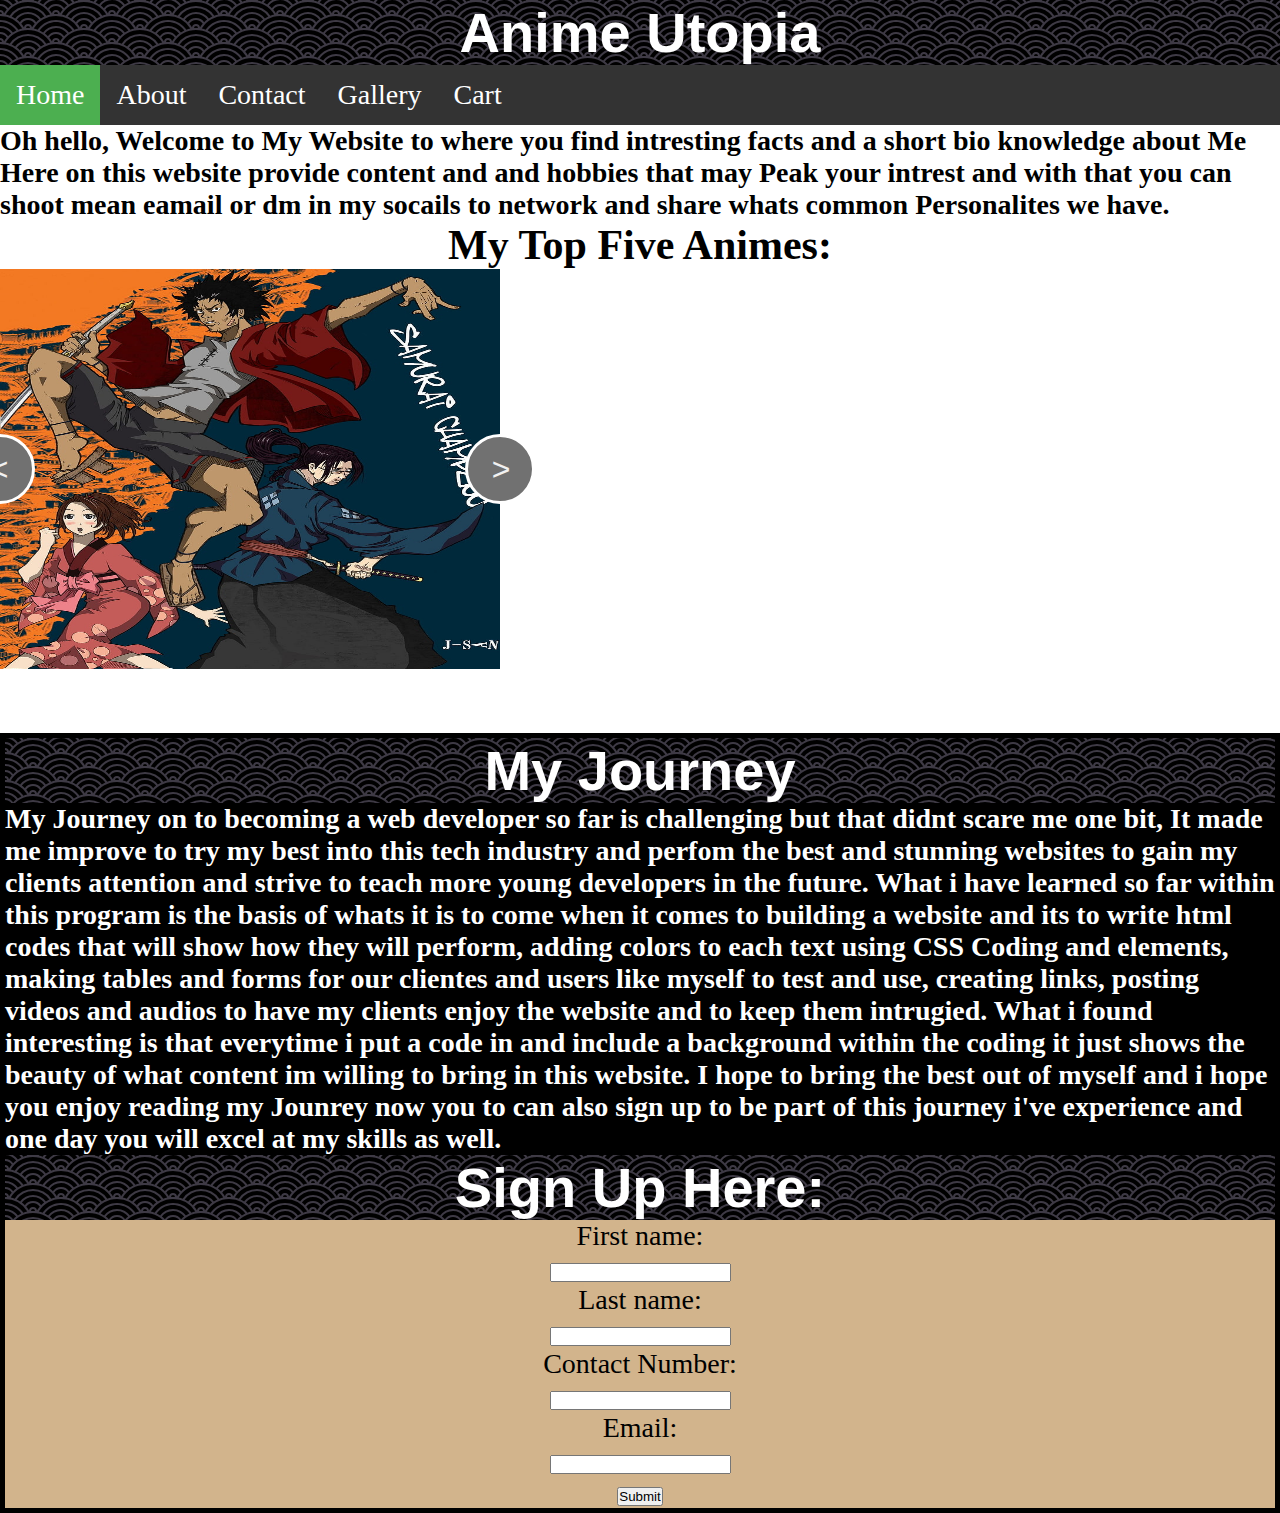
<file: index.html>
<!DOCTYPE html>
<html lang="en">
<head>
<link rel="stylesheet" href="index.Css"></head>
<title>My Personal Webpage
</title>
  <div class="header">
  <h1>Anime Utopia</h1>
</div>

<ul>
  <li><a class="active" href="#home">Home</a></li>
  <li><a href="aboutme.html">About</a></li>
  <li><a href="contactme.html">Contact</a>
    <li><a href="gallery.html">Gallery</a>
      <li><a href="cart.html">Cart</a>
  </li>
</ul>
</head>
  </center>
  <h4>Oh hello, Welcome to My Website to where you find intresting facts and a short bio knowledge about Me</h4>
  <h4>Here on this website provide content and and hobbies that may Peak your intrest and with that you can shoot mean eamail or dm in my socails to network and share whats common Personalites we have. </h4>
  <footer
</div>
</h3>
</font>
</head>
<body>
	<h2>My Top Five Animes:</h2>
	<div id="slider">
        <img class="img" src="Samurai.jpg" >
        <img class="img" src="Jujitsu.webp" >
        <img class="img" src="Kings.png" >
        <img class="img" src="Cautious.jpg" >
        <img class="img" src="Assassination.jpg" >
    <button id="prev">&lt;</button>
      <button id="next">&gt;</button>
    </div>  
    </h3><br><br>
    </font>
    <div style="background-color:Black;color:White;padding:5px;">
  <center>
  <h1>  My Journey </h1>
  </center>

  <h4>My Journey on to becoming a web developer so far is challenging but that didnt scare me one bit, It made me improve to try my best into this tech industry and perfom the best and stunning websites to gain my clients attention and strive to teach more young developers in the future. What i have learned so far within this program is the basis of whats it is to come when it comes to building a website and its to write html codes that will show how they will perform, adding colors to each text using CSS Coding and elements, making tables and forms for our clientes and users like myself to test and use, creating links, posting videos and audios to have my clients enjoy the website and to keep them intrugied. What i found interesting is that everytime i put a code in and include a background within the coding it just shows the beauty of what content im willing to bring in this website. I hope to bring the best out of myself and i hope you enjoy reading my Jounrey now you to can also sign up to be part of this journey i've experience and one day you will excel at my skills as well.</h4>
  <div style="background-color:Tan;color:black;padding:0px;">
  <center>
  <h1 class="h1btm"> Sign Up Here:</h1>
  </center>
  <center>
    <form action="/action_page.php">
  <label for="fname">First name:</label><br>
  <input type="text" id="fname" name="fname" value=""><br>
  <label for="lname">Last name:</label><br>
  <input type="text" id="lname" name="lname" value=""><br>
  <label for="cname"> Contact Number:</label><br>
  <input type="text" id="cname" name="cname" value=""><br>
  <label for="Email"> Email:</label><br>
  <input type="text" id="Email" name="Email" value=""<br><br>
  <input type="submit" value="Submit">
</form> 

  </center>
     <script src="Index.js"></script>
</body> 
</body>
</html>
</file>
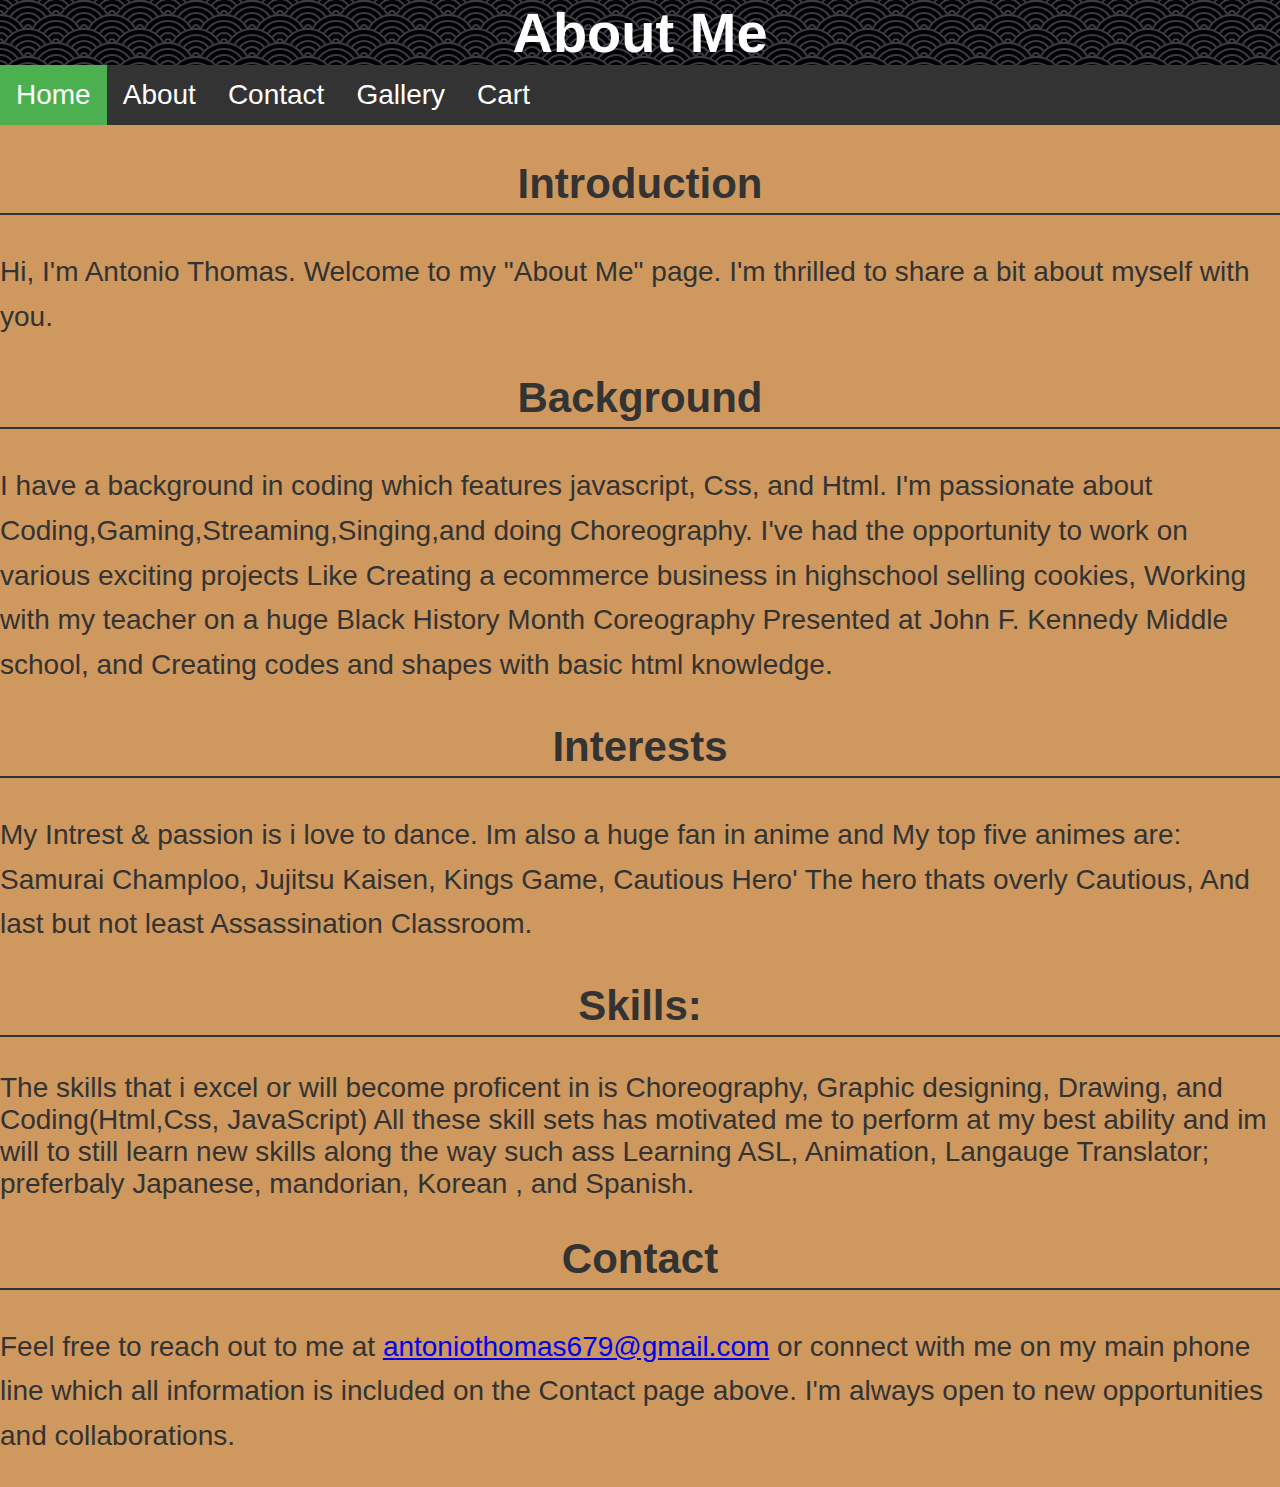
<file: aboutme.html>
<!DOCTYPE html>
<html>
<body>
<head>
  <link rel="stylesheet" href="aboutme.css" type="text/css"></head>
<div class="header">
  <h1>About Me</h1>
</div>

<ul>
  <li><a class="active" href="index.html">Home</a></li>
  <li><a href="aboutme.html">About</a></li>
  <li><a href="contactme.html">Contact</a>
    <li><a href="gallery.html">Gallery</a>
      <li><a href="cart.html">Cart</a>
  </li>
</ul>
<body>


    <div class="container">
        <div class="info">
            <h2>Introduction</h2>
            <p>Hi, I'm Antonio Thomas. Welcome to my "About Me" page. I'm thrilled to share a bit about myself with you.</p>
        </div>

        <div class="info">
            <h2>Background</h2>
            <p>I have a background in coding which features javascript, Css, and Html. I'm passionate about Coding,Gaming,Streaming,Singing,and doing Choreography. I've had the opportunity to work on various exciting projects Like Creating a ecommerce business in highschool selling cookies, Working with my teacher on a huge Black History Month Coreography Presented at John F. Kennedy Middle school, and Creating codes and shapes with basic html knowledge.</p>
        </div>

        <div class="info">
            <h2>Interests</h2>
            <p></span> My Intrest & passion is i love to dance. Im also a huge fan in anime and My top five animes are: Samurai Champloo, Jujitsu Kaisen, Kings Game, Cautious Hero' The hero thats overly Cautious, And last but not least Assassination Classroom. 
</h3>
</font>
</head>
<body>
    <h2>Skills:
    </h2>
  The skills that i excel or will become proficent in is Choreography, Graphic designing, Drawing, and Coding(Html,Css, JavaScript) All these skill sets has motivated me to perform at my best ability and im will to still learn new skills along the way such ass Learning ASL, Animation, Langauge Translator; preferbaly  Japanese, mandorian, Korean , and Spanish.</p>
        </div>

        <div class="info">
            <h2>Contact</h2>
          <p>Feel free to reach out to me at <a href="https://g.co/kgs/oUxSzM">antoniothomas679@gmail.com</a> or connect with me on my main phone line which all information is included on the Contact page above. I'm always open to new opportunities and collaborations.</p>
        </div>



</body>
</html>
</file>
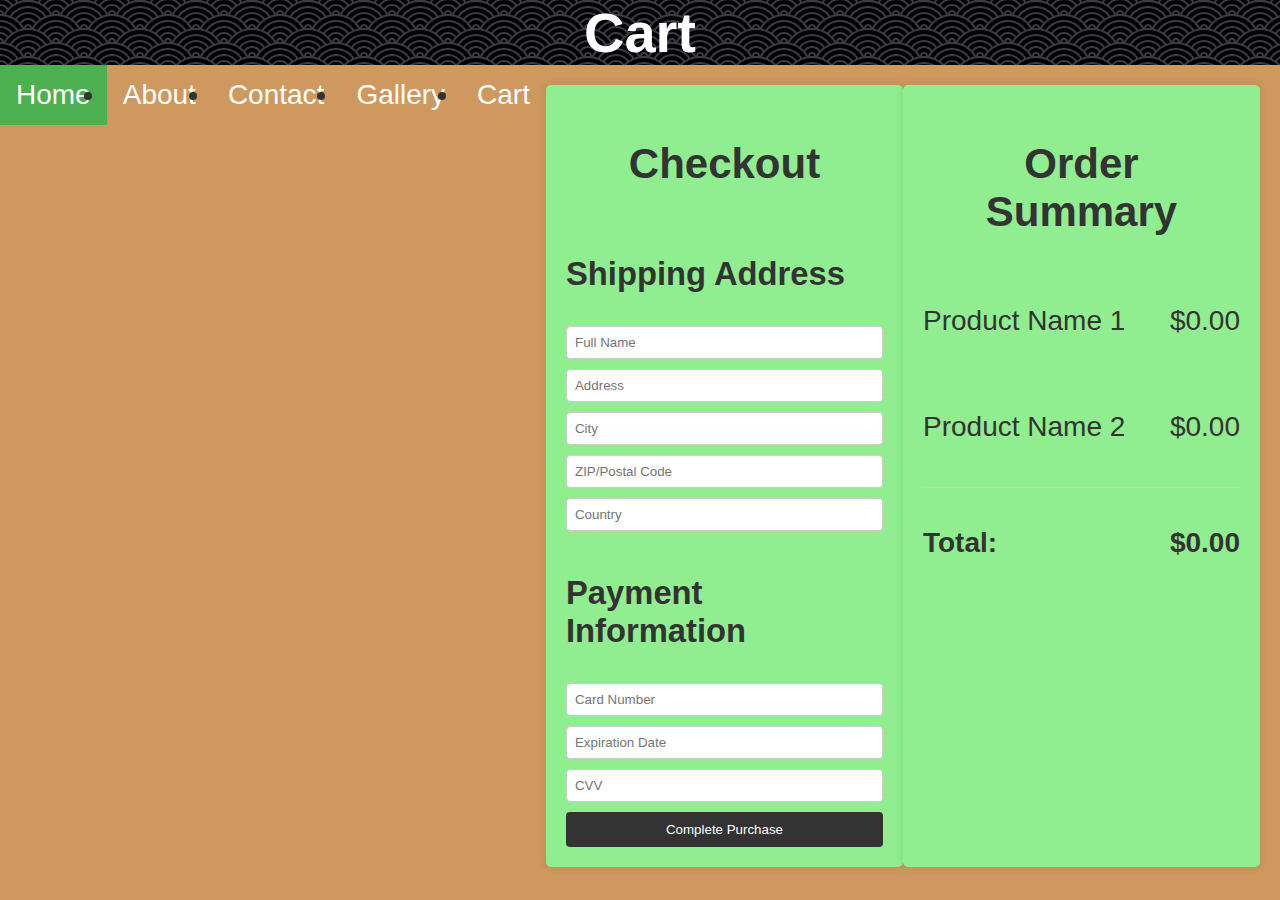
<file: cart.html>
<!DOCTYPE html>
<html lang="en">
<head>
    <meta charset="UTF-8">
    <title>Checkout</title>
    <link rel="stylesheet" href="cart.css">
</head>
<body>
  <div class="header">
  <h1>Cart</h1>
</div>

<li><a class="active" href="index.html">Home</a></li>
  <li><a href="aboutme.html">About</a></li>
  <li><a href="contactme.html">Contact</a>
    <li><a href="gallery.html">Gallery</a>
      <li><a href="cart.html">Cart</a>
  </li>
</ul>

<div class="checkout-container">
    <div class="checkout-form">
        <h2>Checkout</h2>
        
        <form>
            <h3>Shipping Address</h3>
            <input type="text" placeholder="Full Name" required>
            <input type="text" placeholder="Address" required>
            <input type="text" placeholder="City" required>
            <input type="text" placeholder="ZIP/Postal Code" required>
            <input type="text" placeholder="Country" required>
            
            <h3>Payment Information</h3>
            <input type="text" placeholder="Card Number" required>
            <input type="text" placeholder="Expiration Date" required>
            <input type="text" placeholder="CVV" required>
            
            <button type="submit">Complete Purchase</button>
        </form>
    </div>
    
    <div class="order-summary">
        <h2>Order Summary</h2>
        <div class="summary-item">
            <p>Product Name 1</p>
            <p>$0.00</p>
        </div>
        <div class="summary-item">
            <p>Product Name 2</p>
            <p>$0.00</p>
        </div>
        <div class="summary-total">
            <p>Total:</p>
            <p>$0.00</p>
        </div>
    </div>
</div>

</body>
</html>
</file>
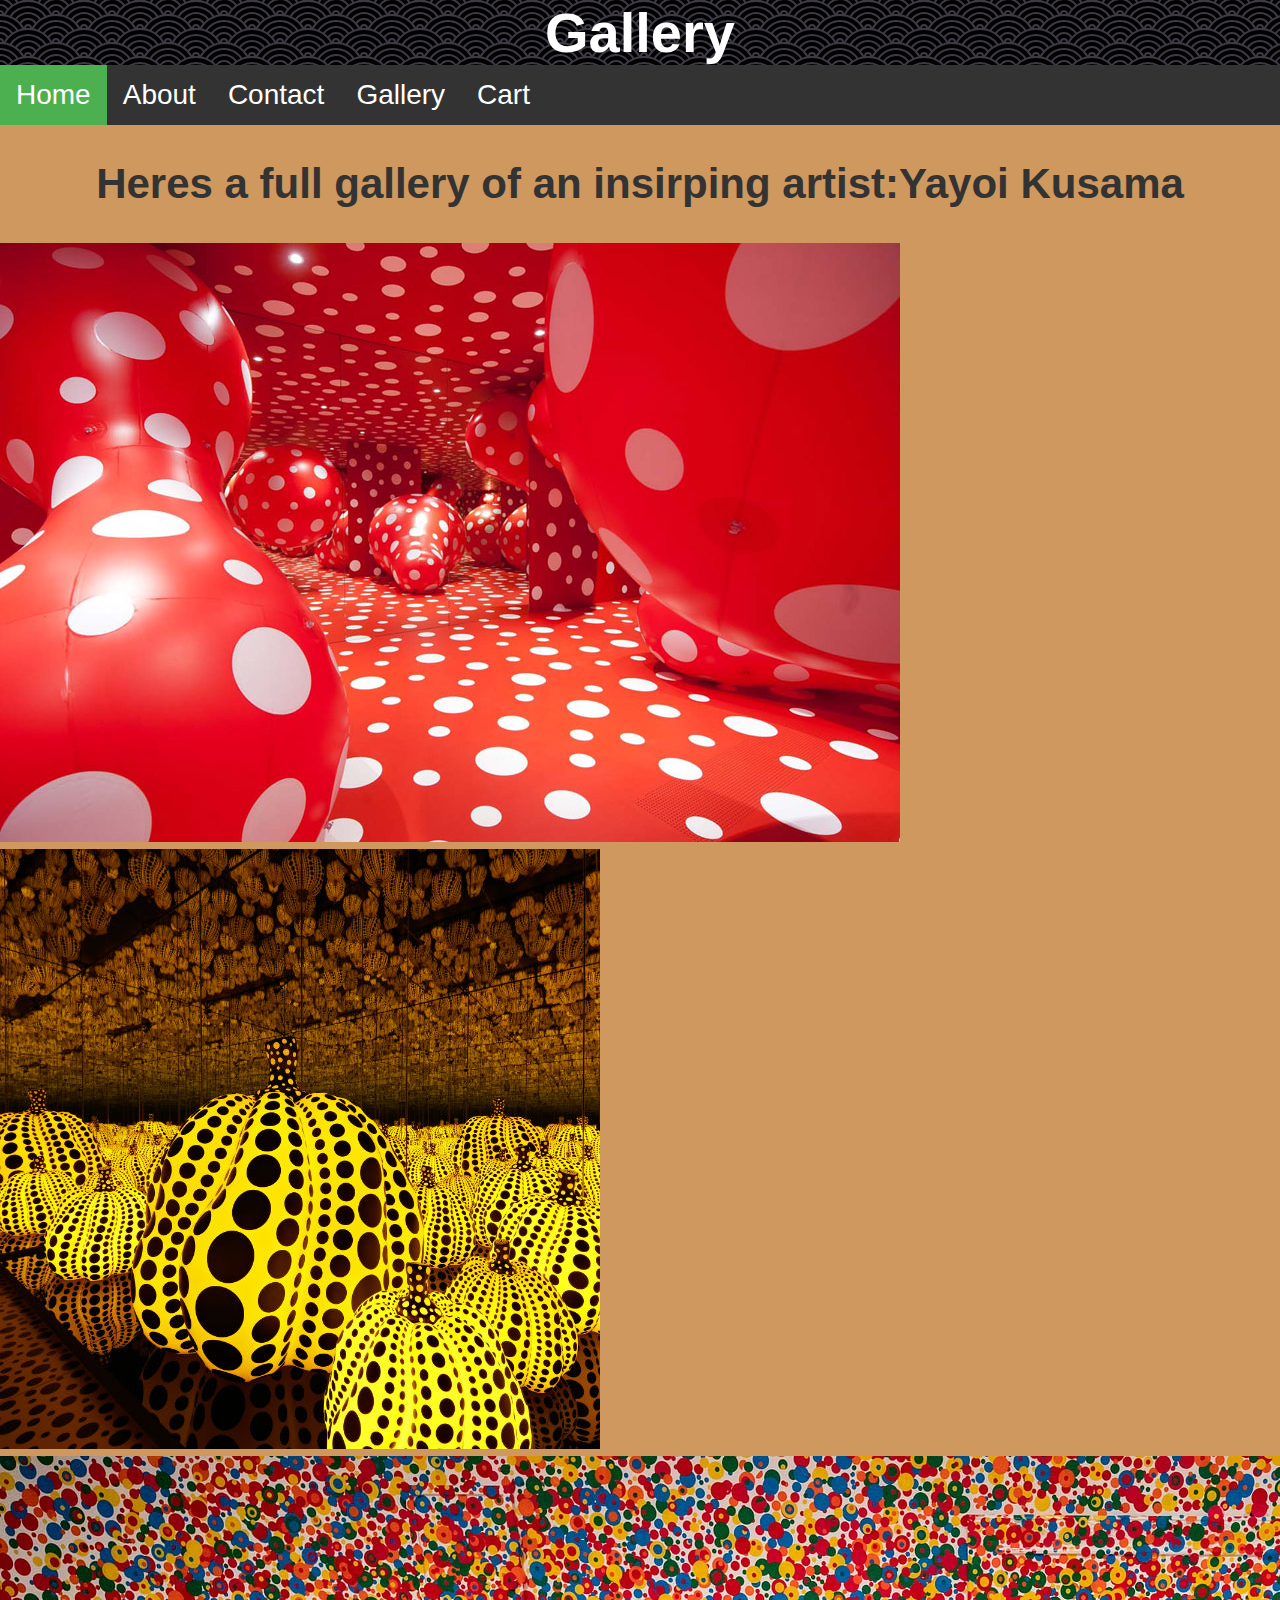
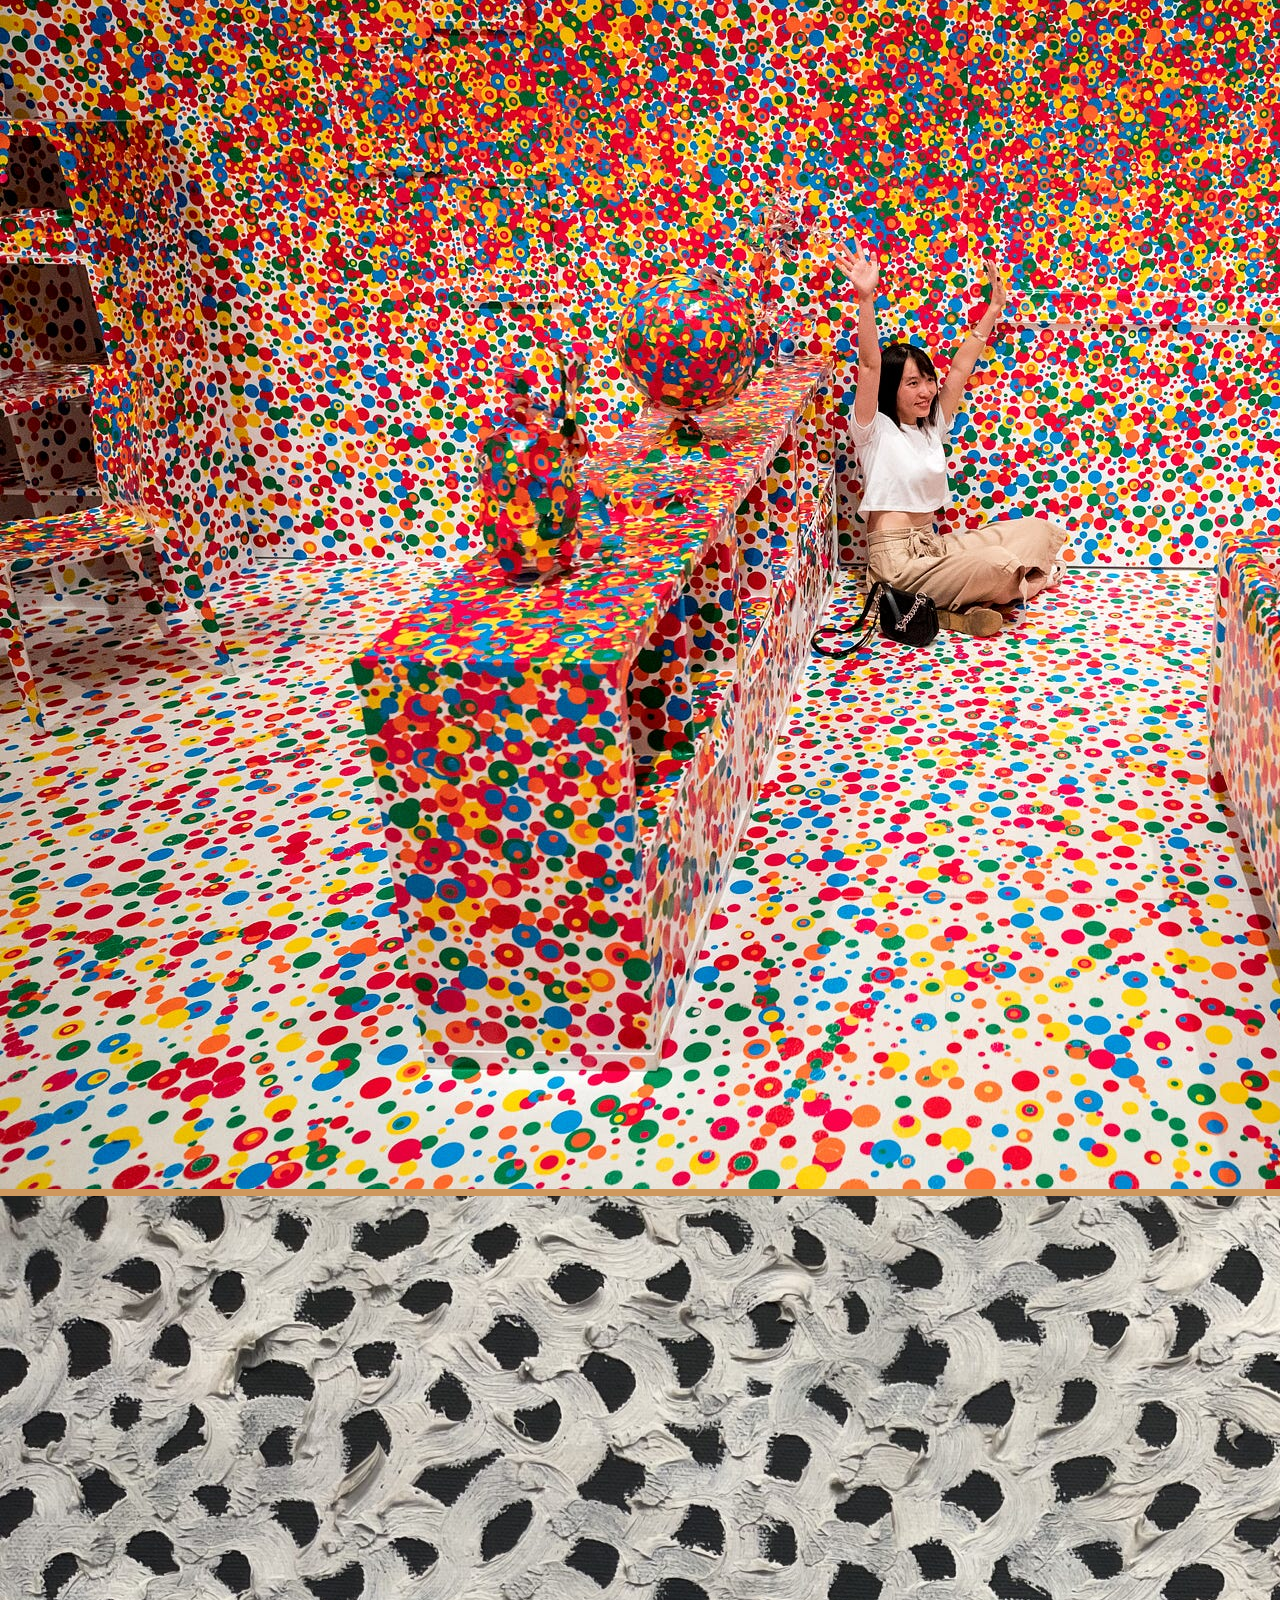
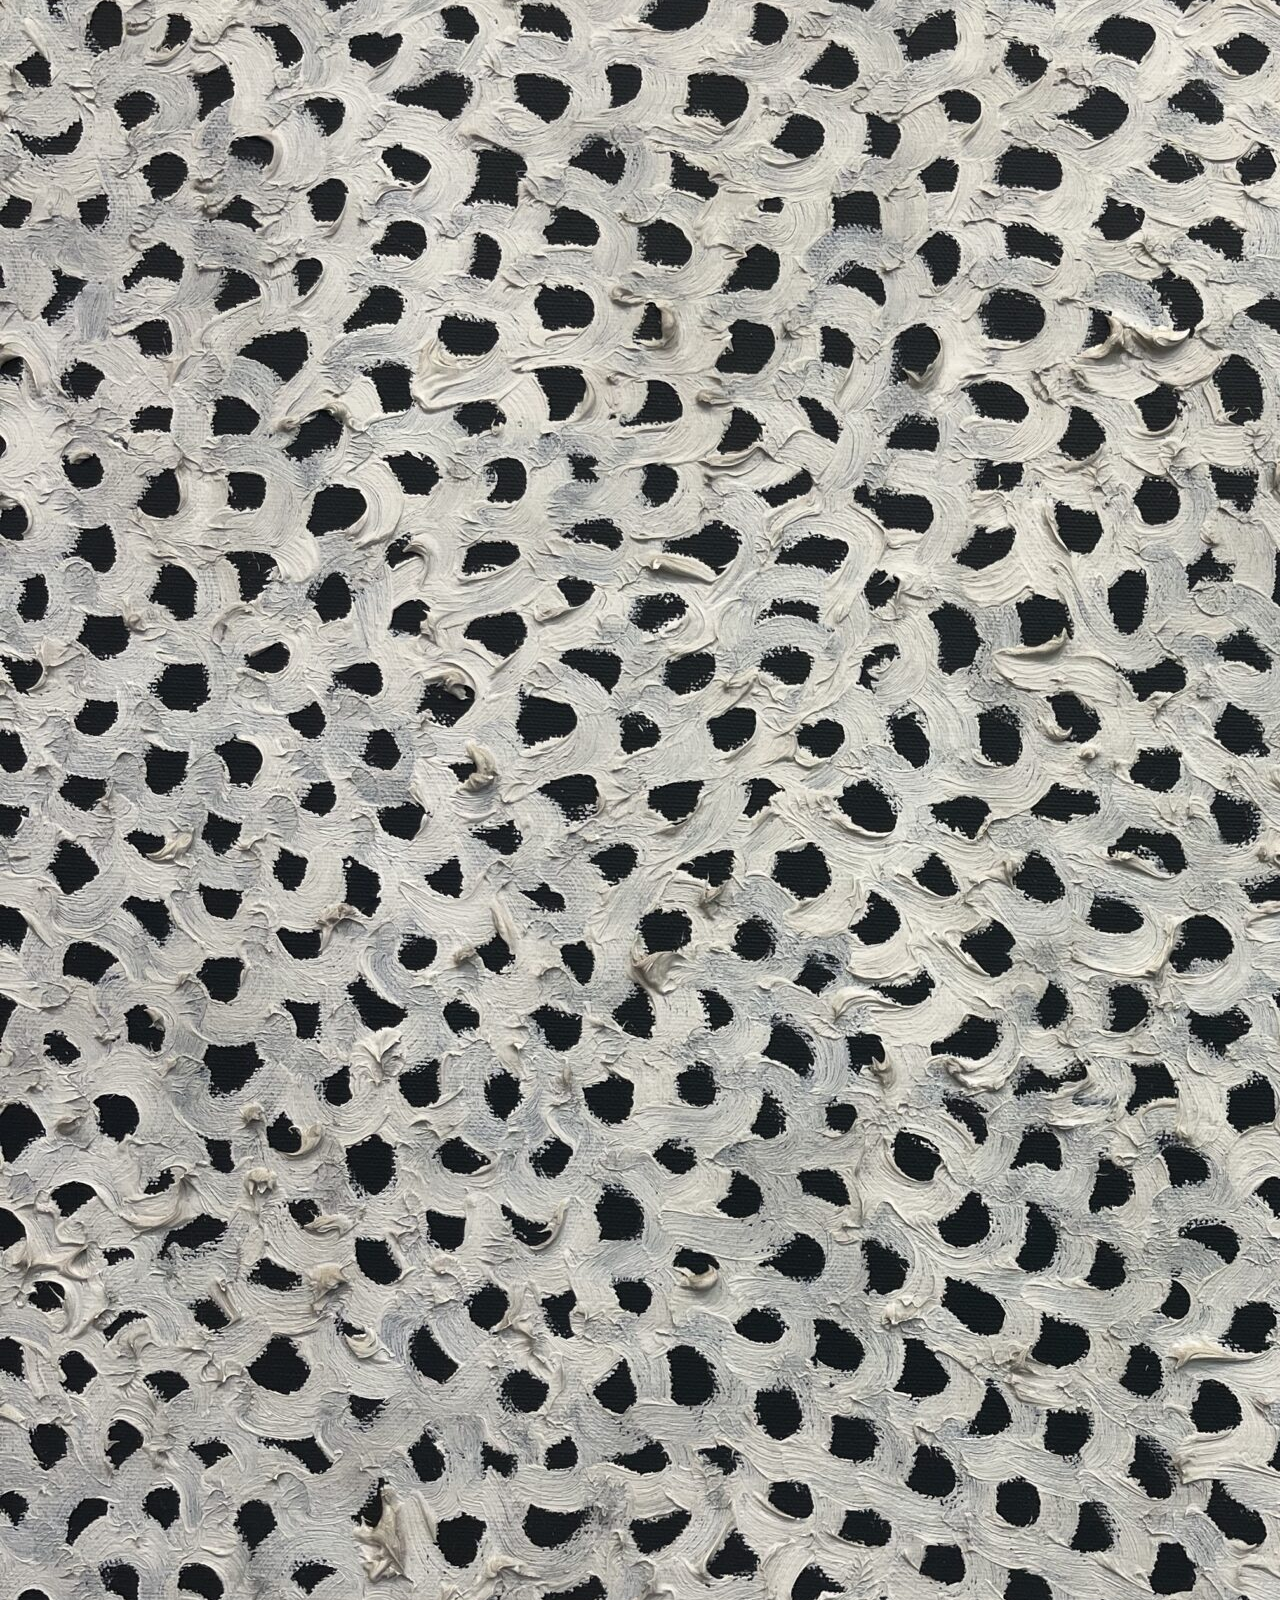
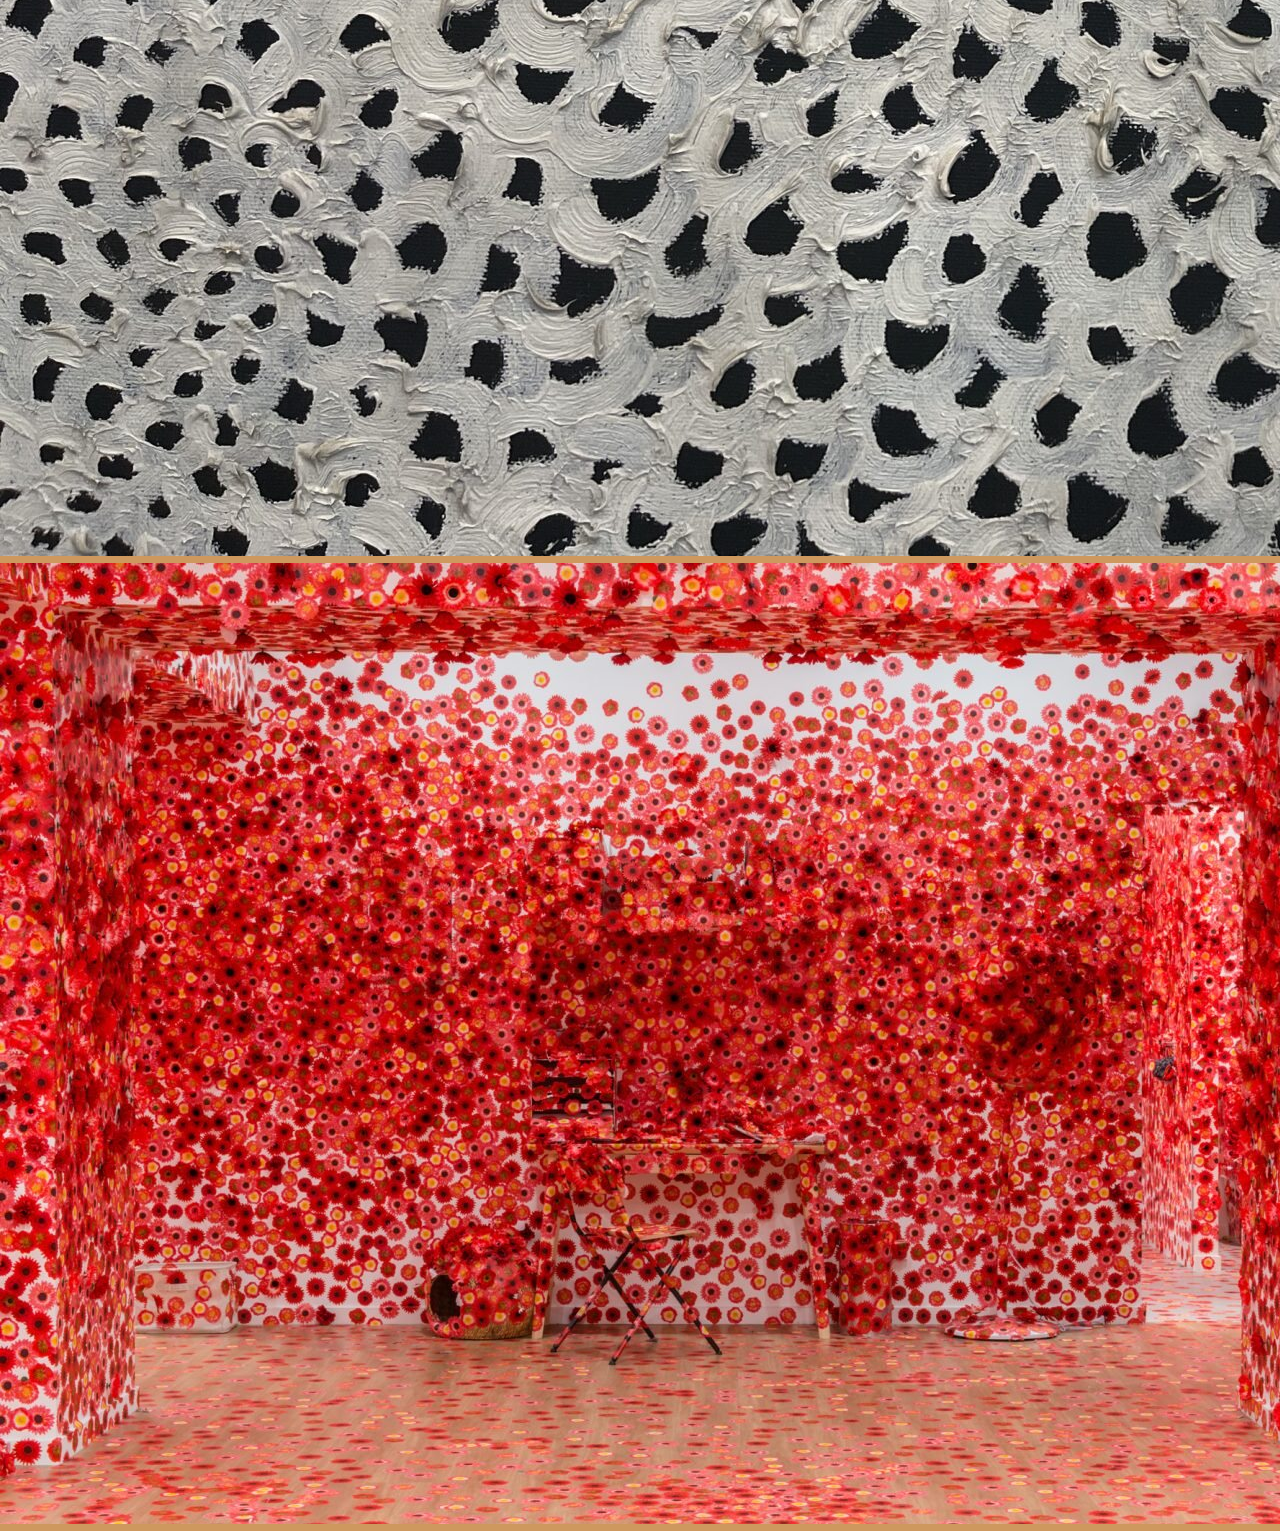
<file: gallery.html>
<!DOCTYPE html>
<html lang="en">
<head>
    <meta charset="UTF-8">
    <meta name="viewport" content="width=device-width, initial-scale=1.0">
    <title>Yayoi Kusama Gallery</title>
    <link rel="stylesheet" href="aboutme.css" type="text/css"></head>
</head>
<body>
 <div class="header">
  <h1>Gallery</h1>
</div>

<ul>
  <li><a class="active" href="index.html">Home</a></li>
  <li><a href="aboutme.html">About</a></li>
  <li><a href="contactme.html">Contact</a>
    <li><a href="gallery.html">Gallery</a>
      <li><a href="cart.html">Cart</a>
  </li>
</ul>
    <b><h2>Heres a full gallery of an insirping artist:Yayoi Kusama </h2></b>
</head>
    <div class="gallery">
        <img src="polka.jpg" alt="Polka Dot Artwork">
        <img src="Pumpkin.jpg" alt="Pumpkin Sculpture">
        <img src="Obliteration.jpg
" alt="Obliteration Room">
        <img src="Nets.jpg
" alt="Infinity Nets Painting">
        <img src="Obsession.jpg
" alt="Dots Obsession Installation">
    </div>
</body>
</html>
</file>
<file: index.Css>
h1{
  font-family: Verdana, Geneva, Tahoma, sans-serif, Haettenschweiler, 'Arial Narrow Bold', sans-serif;
}
h2{
  font-family: Georgia, 'Times New Roman', Times, serif;
}
@import url('https://fonts.googleapis.com/css2?family=Poppins:ital,wght@0,100;0,200;0,300;0,400;0,500;0,600;0,700;0,800;0,900;1,100;1,200;1,300;1,400;1,500;1,600;1,700;1,800;1,900&display=swap');


*, *::before, *::after {
  box-sizing: border-box;
  margin: 0;
  padding: 0;
}

      
        }

.container {
  display: grid;
  width: 100%;
  min-height: calc(100vh - 4.25rem);
  place-content: center;
  gap: 1rem;
  text-align: center;
}
#slider {
  position: relative;
  width: 500px;
  height: 400px;
}
#slider img {
  position: absolute;
  top: 0;
  left: 0;
  width: 100%;
  height: 100%;
  opacity: 0;
  transition: all 1s ease-in-out;
}
#slider img.active {
  opacity: 1;
}
button {
  position: absolute;
  top: 50%;
  transform: translateY(-50%);
  border: 3px solid #fff;
  border-radius: 50%;
  width: 70px;
  height: 70px;
  background-color: #717171;
  color: #f1f1f1;
  font-size: 32px;
  font-stretch: condensed;
  cursor: pointer;
  transition: all 200ms ease-in-out;
}
button:hover {
  background-color: steelblue;
}
button#prev {
  left: -35px;
  padding: 7px 17px 7px 15px;
}

button#next {
  right: -35px;
  padding: 7px 15px 7px 17px;
}




        h1{
            text-align: center;
           background-image:  url('data:image/svg+xml,%3Csvg xmlns="http://www.w3.org/2000/svg" viewBox="0 0 56 28" width="56" height="28"%3E%3Cpath fill="%239C92AC" fill-opacity="0.4" d="M56 26v2h-7.75c2.3-1.27 4.94-2 7.75-2zm-26 2a2 2 0 1 0-4 0h-4.09A25.98 25.98 0 0 0 0 16v-2c.67 0 1.34.02 2 .07V14a2 2 0 0 0-2-2v-2a4 4 0 0 1 3.98 3.6 28.09 28.09 0 0 1 2.8-3.86A8 8 0 0 0 0 6V4a9.99 9.99 0 0 1 8.17 4.23c.94-.95 1.96-1.83 3.03-2.63A13.98 13.98 0 0 0 0 0h7.75c2 1.1 3.73 2.63 5.1 4.45 1.12-.72 2.3-1.37 3.53-1.93A20.1 20.1 0 0 0 14.28 0h2.7c.45.56.88 1.14 1.29 1.74 1.3-.48 2.63-.87 4-1.15-.11-.2-.23-.4-.36-.59H26v.07a28.4 28.4 0 0 1 4 0V0h4.09l-.37.59c1.38.28 2.72.67 4.01 1.15.4-.6.84-1.18 1.3-1.74h2.69a20.1 20.1 0 0 0-2.1 2.52c1.23.56 2.41 1.2 3.54 1.93A16.08 16.08 0 0 1 48.25 0H56c-4.58 0-8.65 2.2-11.2 5.6 1.07.8 2.09 1.68 3.03 2.63A9.99 9.99 0 0 1 56 4v2a8 8 0 0 0-6.77 3.74c1.03 1.2 1.97 2.5 2.79 3.86A4 4 0 0 1 56 10v2a2 2 0 0 0-2 2.07 28.4 28.4 0 0 1 2-.07v2c-9.2 0-17.3 4.78-21.91 12H30zM7.75 28H0v-2c2.81 0 5.46.73 7.75 2zM56 20v2c-5.6 0-10.65 2.3-14.28 6h-2.7c4.04-4.89 10.15-8 16.98-8zm-39.03 8h-2.69C10.65 24.3 5.6 22 0 22v-2c6.83 0 12.94 3.11 16.97 8zm15.01-.4a28.09 28.09 0 0 1 2.8-3.86 8 8 0 0 0-13.55 0c1.03 1.2 1.97 2.5 2.79 3.86a4 4 0 0 1 7.96 0zm14.29-11.86c1.3-.48 2.63-.87 4-1.15a25.99 25.99 0 0 0-44.55 0c1.38.28 2.72.67 4.01 1.15a21.98 21.98 0 0 1 36.54 0zm-5.43 2.71c1.13-.72 2.3-1.37 3.54-1.93a19.98 19.98 0 0 0-32.76 0c1.23.56 2.41 1.2 3.54 1.93a15.98 15.98 0 0 1 25.68 0zm-4.67 3.78c.94-.95 1.96-1.83 3.03-2.63a13.98 13.98 0 0 0-22.4 0c1.07.8 2.09 1.68 3.03 2.63a9.99 9.99 0 0 1 16.34 0z"%3E%3C/path%3E%3C/svg%3E');
          margin:0px;
          padding:0px;
          background-color:black;
          color:white
        }

        p {
            line-height: 1.6;
        }

        .info {
            margin-bottom: 20px;
        }

        .info h2 {
            border-bottom: 2px solid #333;
            padding-bottom: 5px;
        }

  body {
  font-size: 28px;
}

ul {
  list-style-type: none;
  margin: 0;
  padding: 0;
  overflow: hidden;
  background-color: #333;
  position: -webkit-sticky; 
  position: sticky;
  top: 0;
}

li {
  float: left;
}

li a {
  display: block;
  color: white;
  text-align: center;
  padding: 14px 16px;
  text-decoration: none;
}

li a:hover {
  background-color: #111;
}

.active {
  background-color: #4CAF50;
}
h2{text-align:center;
}
  body {
 background: url(https://github.com/Thomaqan/Anime-Utopia/assets/143203447/0dace190-2431-408b-8204-bfec51f16f44);
 background-repeat: no-repeat;
 background-size: 100%;
 background-position: middle;
 background-attachment: fixed;
}
</file>
<file: aboutme.css>
body { 
            font-family: Arial, sans-serif;
            margin: 0;
            padding: 0;
            background-color:#ce985e ;
            color: #333;
        }

      
        }

        .container {
            max-width: 800px;
            margin: 0 auto;
            padding: 20px;
        }

        h1 {
            text-align: center;
           background-image:  url('data:image/svg+xml,%3Csvg xmlns="http://www.w3.org/2000/svg" viewBox="0 0 56 28" width="56" height="28"%3E%3Cpath fill="%239C92AC" fill-opacity="0.4" d="M56 26v2h-7.75c2.3-1.27 4.94-2 7.75-2zm-26 2a2 2 0 1 0-4 0h-4.09A25.98 25.98 0 0 0 0 16v-2c.67 0 1.34.02 2 .07V14a2 2 0 0 0-2-2v-2a4 4 0 0 1 3.98 3.6 28.09 28.09 0 0 1 2.8-3.86A8 8 0 0 0 0 6V4a9.99 9.99 0 0 1 8.17 4.23c.94-.95 1.96-1.83 3.03-2.63A13.98 13.98 0 0 0 0 0h7.75c2 1.1 3.73 2.63 5.1 4.45 1.12-.72 2.3-1.37 3.53-1.93A20.1 20.1 0 0 0 14.28 0h2.7c.45.56.88 1.14 1.29 1.74 1.3-.48 2.63-.87 4-1.15-.11-.2-.23-.4-.36-.59H26v.07a28.4 28.4 0 0 1 4 0V0h4.09l-.37.59c1.38.28 2.72.67 4.01 1.15.4-.6.84-1.18 1.3-1.74h2.69a20.1 20.1 0 0 0-2.1 2.52c1.23.56 2.41 1.2 3.54 1.93A16.08 16.08 0 0 1 48.25 0H56c-4.58 0-8.65 2.2-11.2 5.6 1.07.8 2.09 1.68 3.03 2.63A9.99 9.99 0 0 1 56 4v2a8 8 0 0 0-6.77 3.74c1.03 1.2 1.97 2.5 2.79 3.86A4 4 0 0 1 56 10v2a2 2 0 0 0-2 2.07 28.4 28.4 0 0 1 2-.07v2c-9.2 0-17.3 4.78-21.91 12H30zM7.75 28H0v-2c2.81 0 5.46.73 7.75 2zM56 20v2c-5.6 0-10.65 2.3-14.28 6h-2.7c4.04-4.89 10.15-8 16.98-8zm-39.03 8h-2.69C10.65 24.3 5.6 22 0 22v-2c6.83 0 12.94 3.11 16.97 8zm15.01-.4a28.09 28.09 0 0 1 2.8-3.86 8 8 0 0 0-13.55 0c1.03 1.2 1.97 2.5 2.79 3.86a4 4 0 0 1 7.96 0zm14.29-11.86c1.3-.48 2.63-.87 4-1.15a25.99 25.99 0 0 0-44.55 0c1.38.28 2.72.67 4.01 1.15a21.98 21.98 0 0 1 36.54 0zm-5.43 2.71c1.13-.72 2.3-1.37 3.54-1.93a19.98 19.98 0 0 0-32.76 0c1.23.56 2.41 1.2 3.54 1.93a15.98 15.98 0 0 1 25.68 0zm-4.67 3.78c.94-.95 1.96-1.83 3.03-2.63a13.98 13.98 0 0 0-22.4 0c1.07.8 2.09 1.68 3.03 2.63a9.99 9.99 0 0 1 16.34 0z"%3E%3C/path%3E%3C/svg%3E');
          margin:0px;
          padding:0px;
          background-color:black;
          color:white
        }

        p {
            line-height: 1.6;
        }

        .info {
            margin-bottom: 20px;
        }

        .info h2 {
            border-bottom: 2px solid #333;
            padding-bottom: 5px;
        }

  body {
  font-size: 28px;
}

ul {
  list-style-type: none;
  margin: 0;
  padding: 0;
  overflow: hidden;
  background-color: #333;
  position: -webkit-sticky; 
  position: sticky;
  top: 0;
}

li {
  float: left;
}

li a {
  display: block;
  color: white;
  text-align: center;
  padding: 14px 16px;
  text-decoration: none;
}

li a:hover {
  background-color: #111;
}

.active {
  background-color: #4CAF50;
}
h2{text-align:center;
}
</file>
<file: cart.css>
body {
    margin: 0;
    font-family: Arial, sans-serif;
    background-color: #f4f4f4;
}

.checkout-container {
    display: flex;
    justify-content: space-around;
    margin: 20px;
}

.checkout-form {
    background-color: lightgreen;
    padding: 20px;
    border-radius: 5px;
    box-shadow: 0 0 10px rgba(0, 0, 0, 0.1);
    width: 45%;
}

.checkout-form h2 {
    text-align: center;
}

.checkout-form form {
    display: flex;
    flex-direction: column;
}

.checkout-form input {
    margin-bottom: 10px;
    padding: 8px;
    border-radius: 4px;
    border: 1px solid #ccc;
}

.checkout-form button {
    padding: 10px;
    background-color: #333;
    color: white;
    border: none;
    border-radius: 4px;
    cursor: pointer;
}

.order-summary {
  background-color: lightgreen;
    padding: 20px;
    border-radius: 5px;
    box-shadow: 0 0 10px rgba(0, 0, 0, 0.1);
    width: 45%;
}

.order-summary h2 {
    text-align: center;
}

.summary-item {
    display: flex;
    justify-content: space-between;
    margin-bottom: 5px;
}

.summary-total {
    display: flex;
    justify-content: space-between;
    margin-top: 10px;
    border-top: 1px solid #ccc;
    padding-top: 5px;
    font-weight: bold;
}
 body { 
            font-family: Arial, sans-serif;
            margin: 0;
            padding: 0;
            background-color:#ce985e ;
            color: #333;
        }

      
        }

        .container {
            max-width: 800px;
            margin: 0 auto;
            padding: 20px;
        }

        h1 {
            text-align: center;
           background-image:  url('data:image/svg+xml,%3Csvg xmlns="http://www.w3.org/2000/svg" viewBox="0 0 56 28" width="56" height="28"%3E%3Cpath fill="%239C92AC" fill-opacity="0.4" d="M56 26v2h-7.75c2.3-1.27 4.94-2 7.75-2zm-26 2a2 2 0 1 0-4 0h-4.09A25.98 25.98 0 0 0 0 16v-2c.67 0 1.34.02 2 .07V14a2 2 0 0 0-2-2v-2a4 4 0 0 1 3.98 3.6 28.09 28.09 0 0 1 2.8-3.86A8 8 0 0 0 0 6V4a9.99 9.99 0 0 1 8.17 4.23c.94-.95 1.96-1.83 3.03-2.63A13.98 13.98 0 0 0 0 0h7.75c2 1.1 3.73 2.63 5.1 4.45 1.12-.72 2.3-1.37 3.53-1.93A20.1 20.1 0 0 0 14.28 0h2.7c.45.56.88 1.14 1.29 1.74 1.3-.48 2.63-.87 4-1.15-.11-.2-.23-.4-.36-.59H26v.07a28.4 28.4 0 0 1 4 0V0h4.09l-.37.59c1.38.28 2.72.67 4.01 1.15.4-.6.84-1.18 1.3-1.74h2.69a20.1 20.1 0 0 0-2.1 2.52c1.23.56 2.41 1.2 3.54 1.93A16.08 16.08 0 0 1 48.25 0H56c-4.58 0-8.65 2.2-11.2 5.6 1.07.8 2.09 1.68 3.03 2.63A9.99 9.99 0 0 1 56 4v2a8 8 0 0 0-6.77 3.74c1.03 1.2 1.97 2.5 2.79 3.86A4 4 0 0 1 56 10v2a2 2 0 0 0-2 2.07 28.4 28.4 0 0 1 2-.07v2c-9.2 0-17.3 4.78-21.91 12H30zM7.75 28H0v-2c2.81 0 5.46.73 7.75 2zM56 20v2c-5.6 0-10.65 2.3-14.28 6h-2.7c4.04-4.89 10.15-8 16.98-8zm-39.03 8h-2.69C10.65 24.3 5.6 22 0 22v-2c6.83 0 12.94 3.11 16.97 8zm15.01-.4a28.09 28.09 0 0 1 2.8-3.86 8 8 0 0 0-13.55 0c1.03 1.2 1.97 2.5 2.79 3.86a4 4 0 0 1 7.96 0zm14.29-11.86c1.3-.48 2.63-.87 4-1.15a25.99 25.99 0 0 0-44.55 0c1.38.28 2.72.67 4.01 1.15a21.98 21.98 0 0 1 36.54 0zm-5.43 2.71c1.13-.72 2.3-1.37 3.54-1.93a19.98 19.98 0 0 0-32.76 0c1.23.56 2.41 1.2 3.54 1.93a15.98 15.98 0 0 1 25.68 0zm-4.67 3.78c.94-.95 1.96-1.83 3.03-2.63a13.98 13.98 0 0 0-22.4 0c1.07.8 2.09 1.68 3.03 2.63a9.99 9.99 0 0 1 16.34 0z"%3E%3C/path%3E%3C/svg%3E');
          margin:0px;
          padding:0px;
          background-color:black;
          color:white
        }

        p {
            line-height: 1.6;
        }

        .info {
            margin-bottom: 20px;
        }

        .info h2 {
            border-bottom: 2px solid #333;
            padding-bottom: 5px;
        }

  body {
  font-size: 28px;
}

ul {
  list-style-type: none;
  margin: 0;
  padding: 0;
  overflow: hidden;
  background-color: #333;
  position: -webkit-sticky; 
  position: sticky;
  top: 0;
}

li {
  float: left;
}

li a {
  display: block;
  color: white;
  text-align: center;
  padding: 14px 16px;
  text-decoration: none;
}

li a:hover {
  background-color: #111;
}

.active {
  background-color: #4CAF50;
}
h2{text-align:center;
}
</file>
